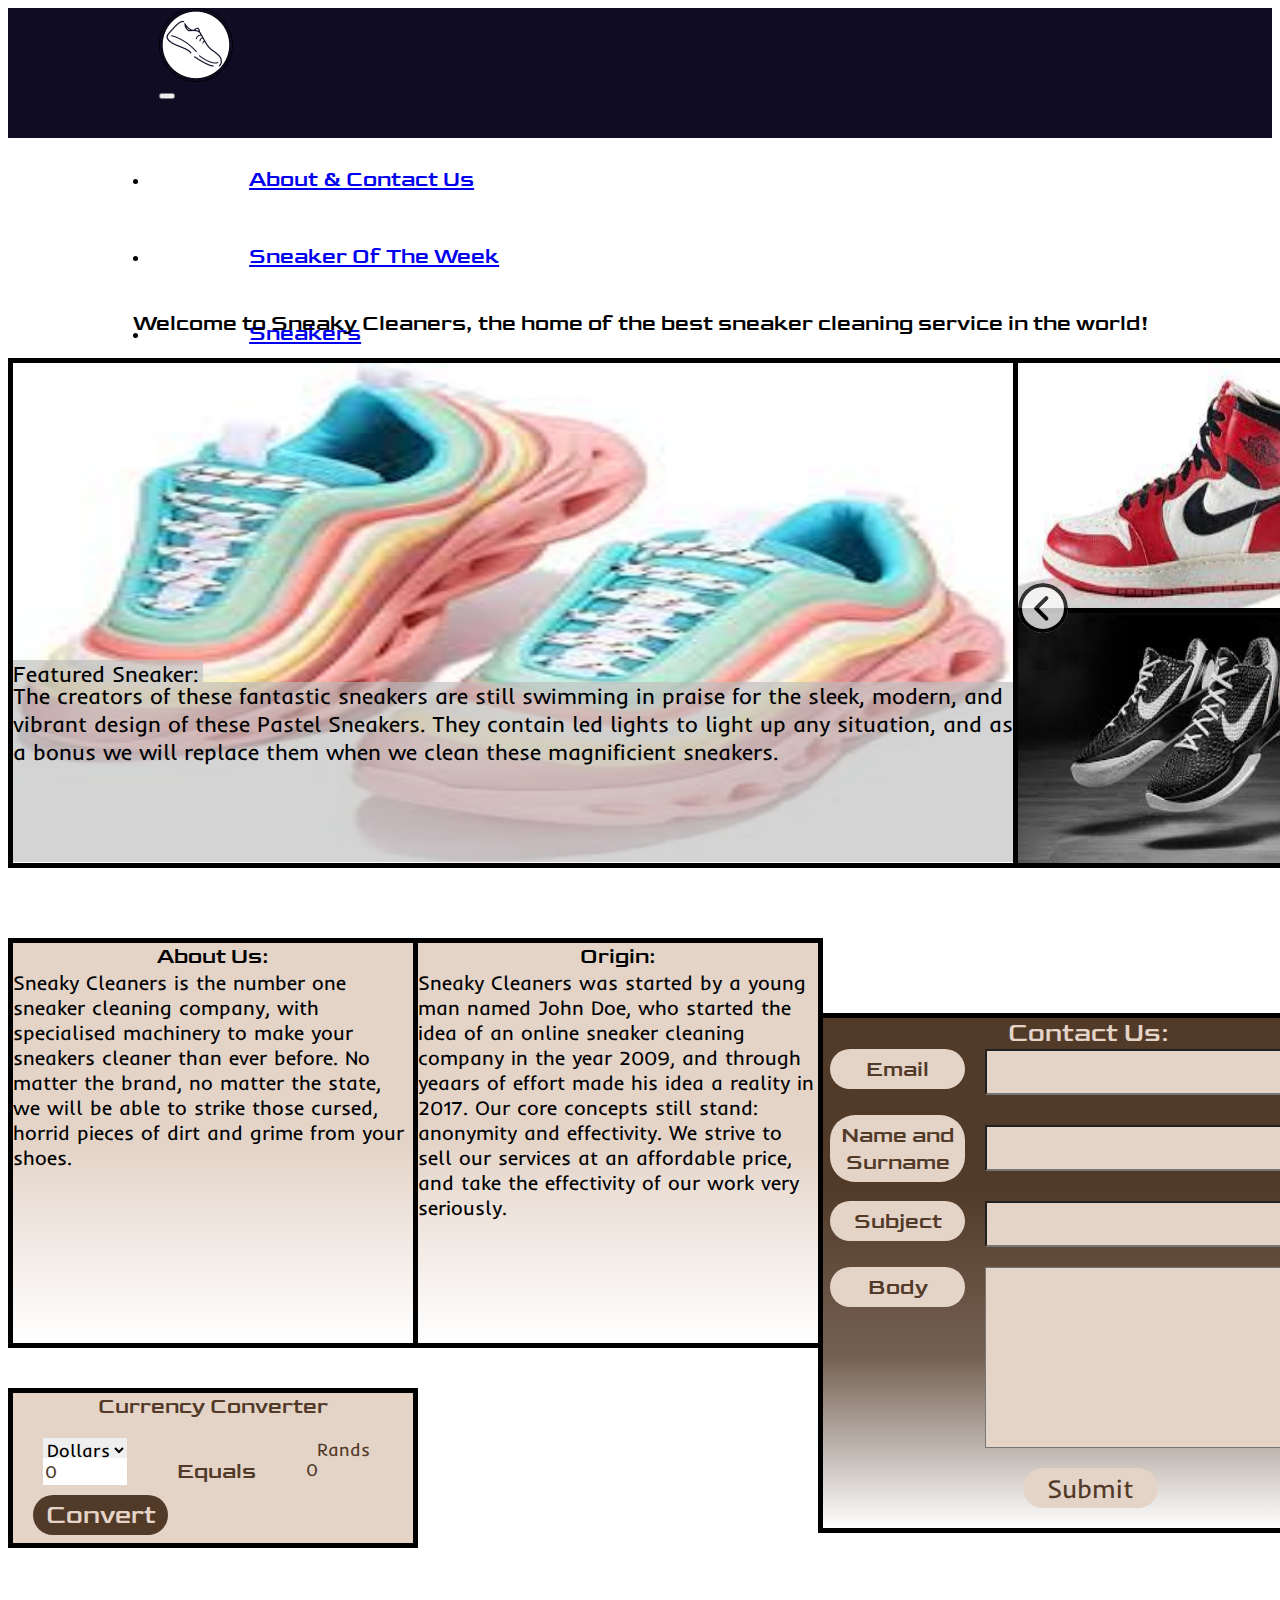
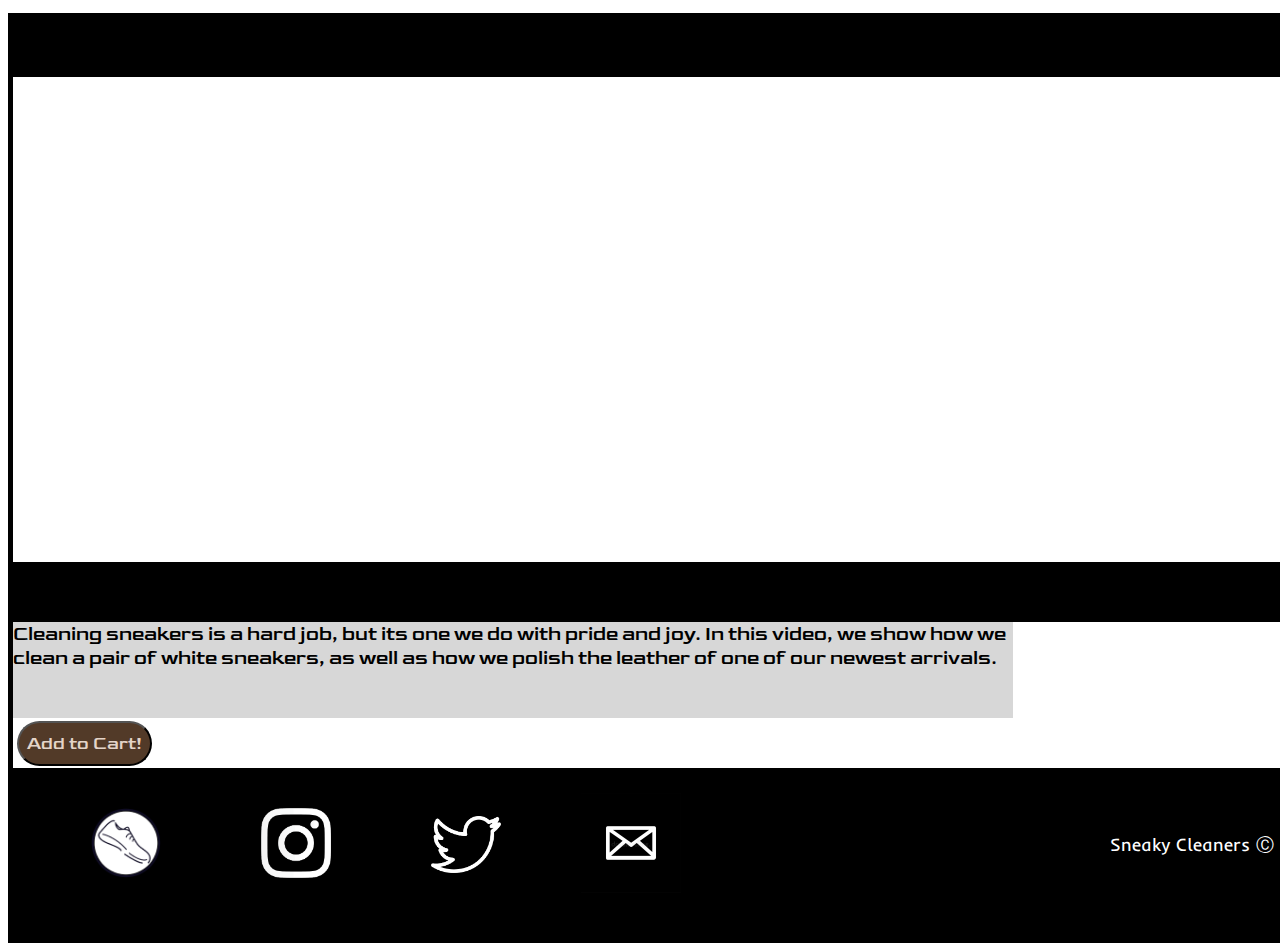
<file: NicoVanWyk_221179_DV100_T1_Final_Project/root/index.html>
<!DOCTYPE html>
<html lang="en">

<head>

    <!-- Meta Data -->
    <meta author: Nico van Wyk>
    <meta studentnumber: 221179>
    <meta subject: DV100>
    <meta lecturer: Tsungai Katsuro>

    <meta charset="UTF-8">
    <meta http-equiv="X-UA-Compatible" content="IE=edge">
    <meta name="viewport" content="width=device-width, initial-scale=1.0">
    <title>Final Deliverable - Nico van Wyk - Year 1 Term 2</title>

    <!-- CSS Link -->
    <link rel="stylesheet" href="../css/main.css">

    <!-- Bootstrap Link -->
    <link href="https://cdn.jsdelivr.net/npm/bootstrap@5.0.2/dist/css/bootstrap.min.css" rel="stylesheet"
        integrity="sha384-EVSTQN3/azprG1Anm3QDgpJLIm9Nao0Yz1ztcQTwFspd3yD65VohhpuuCOmLASjC" crossorigin="anonymous">

    <!-- PLEASE NOTE: To maintain the initial integrity of the assignment, jQuery will not be used. -->
    <!-- javaScript Link -->
    <script src="../js/index.js"></script>

    <!-- Font Links -->
    <link rel="preconnect" href="https://fonts.googleapis.com">
    <link rel="preconnect" href="https://fonts.gstatic.com" crossorigin>
    <link href="https://fonts.googleapis.com/css2?family=Goldman:wght@400;700&family=Inder&display=swap"
        rel="stylesheet">

</head>

<body onload="HomeLoad(); CurrencyChange()">

    <!-- Navbar -->
    <nav class="navbar fixed-top navbar-expand-lg navbar-dark w-100 navbar_bg">
        <div class="container-fluid">
            <a class="navbar-brand" href="index.html" style="margin-right: 50px;">
                <div class="nav_image"></div>
            </a>

            <button class="navbar-toggler" type="button" data-bs-toggle="collapse" data-bs-target="#navbarNav"
                aria-controls="navbarNav" aria-expanded="false" aria-label="Toggle navigation">
                <span class="navbar-toggler-icon"></span>
            </button>

            <div class="collapse navbar-collapse" id="navbarNav">
                <ul class="navbar-nav">
                    <li class="nav-item nav_li_padding">
                        <a class="nav-link goldman font_22 active" href="index.html#about">About & Contact Us</a>
                    </li>
                    <li class="nav-item nav_li_padding">
                        <a class="nav-link goldman font_22" aria-current="page" href="index.html#sotw">Sneaker Of The
                            Week</a>
                    </li>
                    <li class="nav-item nav_li_padding">
                        <a class="nav-link goldman font_22 active" href="sneakers.html">Sneakers</a>
                    </li>
                    <li class="nav-item nav_li_padding">
                        <a class="nav-link goldman font_22 active" aria-current="page" href="checkout.html">Checkout</a>
                    </li>
                    <li class="nav-item nav_li_img_padding">
                        <a class="nav-link goldman font_22 active" href="checkout.html">
                            <div class="cart"></div>
                        </a>
                    </li>
                </ul>
            </div>
        </div>
    </nav>

    <!-- script that allows the navbar toggle to access the dropdown menu -->
    <script src="https://cdn.jsdelivr.net/npm/bootstrap@5.0.0-beta1/dist/js/bootstrap.bundle.min.js"
        integrity="sha384-ygbV9kiqUc6oa4msXn9868pTtWMgiQaeYH7/t7LECLbyPA2x65Kgf80OJFdroafW"
        crossorigin="anonymous"></script>

    <!-- Background div surrounding all content divs to provide a consistent background -->
    <!-- Welcome Message -->
    <div id="welcome-message">
        <p class="goldman font_22">Welcome to Sneaky Cleaners, the home of the best sneaker cleaning service in
            the world!</p>
    </div>
    
    <!-- Featured Sneaker -->
    <div id="featured-sneaker">

        <!-- Header Image and Header Info -->
        <div id="header" onmouseenter="HeaderEnter()" onmouseleave="HeaderLeave()">
            <img src="" id="header-img" onclick="AddToCart(this.id)">
            <div id="featured-sneaker-title" class="inder font_22"> Featured Sneaker:</div>

            <div id="header-info" class="inder font_22">
                Lorem ipsum dolor sit amet, consectetur adipisicing elit. Laboriosam tenetur labore temporibus
                possimus illum aut eaque fuga. Nam, modi, voluptatum minima quas neque et doloribus labore
                voluptatibus eveniet facere laborum.
            </div>
        </div>

        <!-- Rotating Featured Sneakers -->
        <div id="rotator" class="right">

            <!-- Rotator 1 -->
            <div class="featured-sneaker-rotator">

                <img src="" id="f-s-rotator1" class="featured-sneaker-img border">
                <div id="f-s-rotator1-text" class="sneaker-rotator-info inder font_20"></div>

            </div>

            <!-- Rotator controls -->
            <div id="previous-img" onclick="PreviousImg()"></div>
            <div id="next-img" onclick="NextImg()"></div>

            <!-- Rotator 2 -->
            <div class="featured-sneaker-rotator">

                <img id="f-s-rotator2" style="border-bottom: 5px solid black;" class="featured-sneaker-img border"
                    src="">

                <div id="f-s-rotator2-text" class="sneaker-rotator-info inder font_20"></div>

            </div>
        </div>
    </div>

    <!-- About And Contact Us Section containing currency converter as well-->
    <div id="about">

        <!-- About and origins-->
        <div id="about-and-origins-row">

            <!-- About us -->
            <div id="about-us" class="left">
                <div class="goldman font_22" style="text-align: center;">About Us:</div>

                <div class="inder font_20">
                    Sneaky Cleaners is the number one sneaker cleaning company, with specialised machinery to make
                    your sneakers cleaner than ever before. No matter the brand, no matter the state, we will be
                    able to strike those cursed, horrid pieces of dirt and grime from your shoes.
                </div>
            </div>

            <!-- Origins -->
            <div id="origin" class="left">
                <div class="goldman font_22" style="text-align: center;">Origin:</div>

                <div class="inder font_20">
                    Sneaky Cleaners was started by a young man named John Doe, who started the idea of an online
                    sneaker cleaning company in the year 2009, and through yeaars of effort made his idea a reality
                    in 2017. Our core concepts still stand: anonymity and effectivity. We strive to sell our
                    services at an affordable price, and take the effectivity of our work very seriously.
                </div>
            </div>

            <!-- Contact Us Form -->
            <div id="contact-us" class="left">

                <!-- Title -->
                <div class="goldman beige font_26" style="text-align: center;">Contact Us:</div>

                <!-- Inputs -->
                <div id="contact-form">
                    <form action="">

                        <div id="input-row-1">
                            <div class="contact-label goldman font_22 brown left">Email</div>

                            <input type="text" name="email-input" id="email" class="left goldman font_22 brown">
                        </div>

                        <div id="input-row-2">
                            <div class="contact-label-large goldman font_22 brown left">Name and Surname</div>

                            <input type="text" name="name-input" id="name" class="left goldman font_22 brown">
                        </div>

                        <div id="input-row-3">
                            <div class="contact-label goldman font_22 brown left">Subject</div>

                            <input type="text" name="subject-input" id="subject" class="left goldman font_22 brown">
                        </div>

                        <div id="input-row-4">
                            <div class="contact-label goldman font_22 brown left">Body</div>

                            <textarea name="body-input" id="body" cols="30" rows="10"
                                class="left goldman font_22 brown"></textarea>
                        </div>

                    </form>

                    <!-- Button to submit contact form -->
                    <button type="submit" id="contact-submit" class="inder brown font_26"
                        onclick="submit()">Submit</button>

                </div>
            </div>
        </div>

        <!-- Currency Converter -->
        <div id="currency-converter" class="left">

            <!-- Title -->
            <div class="goldman font_22 brown" style="text-align: center;">
                Currency Converter
            </div>

            <br>

            <!-- Input -->
            <div id="converter-label-input" class="left">
                <div id="converter-input-label">
                    <select name="Currency" id="currency-filter" class="inder font_18" onchange="CurrencyChange()">

                        <option value="0"> Dollars </option>
                        <option value="1"> Rands </option>

                    </select>
                </div>

                <div>
                    <input type="number" name="dollar-input" id="converter-input" class="inder brown" value="0">
                </div>
            </div>

            <div class="left" style="margin-left: 50px; margin-right: 20px; padding-top: 20px;">
                <label class="goldman font_22 brown"> Equals </label>
            </div>

            <!-- Output -->
            <div id="converter-label-output" class="left">

                <div id="converter-label">
                    <label class="inder brown font_18" id="converter-label-js"> Rands </label>
                </div>

                <div>
                    <label id="converter-output" class="inder brown font_18"> 0 </label>
                </div>

            </div>

            <!-- Button to convert -->
            <button type="submit" id="converter-submit" class="goldman beige font_26" onclick="convert()">

                Convert

            </button>

        </div>
    </div>

    <!-- Featured Sneaker Cleaning Video -->

    <div id="sotw">

        <!-- Video -->
        <div id="video">
            <iframe width="1360" height="600" src="https://www.youtube.com/embed/plijXdDS-g4"
                title="YouTube video player" frameborder="0"
                allow="accelerometer; autoplay; clipboard-write; encrypted-media; gyroscope; picture-in-picture"
                allowfullscreen>
            </iframe>
        </div>

        <!-- Borders -->
        <div id="border-bottom"></div>
        <div id="border-top"></div>

        <!-- Description -->
        <div class="goldman font_20" id="sotw-info">
            Cleaning sneakers is a hard job, but its one we do with pride and joy. In this video, we show how we
            clean a pair of white sneakers, as well as how we polish the leather of one of our newest arrivals.
        </div>

        <!-- Button to add to cart -->
        <button type="submit" class="goldman beige font_18" id="sotw-button" onclick="SOTWCart()"> Add to
            Cart! </button>

    </div>

    <!-- Footer with contact links -->
    <div class="footer">
        <div class="logo_footer left">
            <img src="../Assets/ExampleDesign/Logo/Logo.png" class="logo" style="background-color: black;">
        </div>

        <div class="logo_footer left">
            <img src="../Assets/ExampleDesign/Assets/Icons/contact/instagram_logo.jpg" class="logo">
        </div>

        <div class="logo_footer left" style="padding-top: 23px; margin-right: 60px;">
            <img src="../Assets/ExampleDesign/Assets/Icons/contact/twitter-logo.png" class="logo" style="height: 57px;">
        </div>

        <div class="logo_footer left" style="padding-top: 0px;">
            <img src="../Assets/ExampleDesign/Assets/Icons/contact/email.jpg" class="email_logo">
        </div>

        <div class="inder white copyright_info font_18 right">Sneaky Cleaners Ⓒ 2022</div>
    </div>

</body>


</html>
</file>
<file: NicoVanWyk_221179_DV100_T1_Final_Project/css/main.css>
/* Variables */
:root {
    --main: #EEE4E1;
    --secondary: #0F0C24;
    --black: black;
    --white: white;
}

/*Fonts*/
/*--Primary Font*/
.goldman {
    font-family: 'Goldman', sans-serif;
    src: url("../Assets/Goldman,Inder/Goldman/Goldman-Regular.ttf");
}

/*--Secondary Font*/
.inder {
    font-family: 'Inder', sans-serif;
    src: url("../Assets/Goldman,Inder/Inder/Inder-Regular.ttf");
}

/*--Standard Font Sizes*/
.font_18 {
    font-size: 18px;
}

.font_20 {
    font-size: 20px;
}

.font_22 {
    font-size: 22px;
}

.font_24 {
    font-size: 24px;
}

.font_26 {
    font-size: 26px;
}

/*----Colours*/
/*--Main Colours*/
.beige {
    color: #E4D4C8;
}

.brown {
    color: #523A28;
}

/*--Background Colours*/
.yellow {
    color: #FBE85E;
}

.blue {
    color: #32DEF3;
}

.pink {
    color: #F046BD;
}

/*--Other Colours*/
.white {
    color: white;
}

/*----Universal Styling*/
.right {
    float: right;
}

.left {
    float: left;
}

.bg-gradient {
    padding-left: 50px;

    background-image: linear-gradient(rgba(251, 232, 94, 1), rgba(251, 232, 94, 0.3), rgba(50, 222, 243, 0.3), rgba(50, 222, 243, 1), rgba(50, 222, 243, 0.3), rgba(240, 70, 189, 0.3), rgba(240, 70, 189, 1), rgba(240, 70, 189, 0.3));
}

/*--Default tag styling*/
a:hover {
    color: rgba(228, 212, 200, 0.5);
}

/* All pages layout */
/* --Navbar */
.navbar {
    padding-top: 0% !important;
    padding-bottom: 0% !important;

    height: 130px;
}

/* ----Navbar background */
.navbar_bg {
    background-color: var(--secondary);

    transition: 0.5s ease;

    padding-left: 8%;
    padding-right: 8%;
}

/* ----This is for the logo, as well as its hover to change colours */
.nav_image {
    width: 74px;
    height: 74px;

    margin-left: 50px;

    background-image: url("../Assets/ExampleDesign/Logo/Logo.png");

    background-position: center;
    background-repeat: no-repeat;
    background-size: cover;
    position: relative;
}

/* ----Navbar items */
.nav_li_padding {
    padding-top: 50px !important;
}

.nav_li_img_padding {
    padding-top: 40px !important;
}

.nav-link {
    /* ----Bootstrap Styling */
    height: 100px;
    width: auto;

    padding-top: 34px;
    padding-left: 100px;

    margin-right: 40px;
}

.cart {
    height: 60px;
    width: 60px;

    background-image: url("../Assets/ExampleDesign/Icons/cart.png");
    background-repeat: no-repeat;

    background-size: cover;
}

.logo {
    height: 70px;
    width: 70px;

    background-color: #523A28;
}

/* Footer */
.footer {
    height: 130px;
    width: 100%;

    background-color: black;

    padding: 20px;
    padding-left: 5%;
    padding-right: 5%;
}

.logo_footer {
    height: 70px;
    width: 70px;

    padding-left: 20px;
    padding-top: 15px;

    margin-right: 80px;
}

.email_logo {
    height: 100px;
    width: 100px;
}

.copyright_info {
    padding-top: 40px;
    padding-right: 10px;
}

/*----Page 1 */
#welcome-message {
    height: 70px;
    width: 100%;

    text-align: center;

    padding-top: 20px;

    margin-top: 130px;
}

/*--Featured Sneaker */
#featured-sneaker {
    width: 1360px;
    height: 500px;
}

#featured-sneaker-title {
    height: 22px;
    width: 190px;

    margin-top: -207px;

    position: absolute;

    background-color: rgba(189, 189, 189, 0.65);
}

#header {
    width: 1000px;
    height: 500px;

    background-position: center;
    background-repeat: no-repeat;
    background-size: cover;

    position: relative;

    border: 5px solid black;
}

#header-info {
    width: 1000px;
    height: 180px;

    margin-top: -185px;

    position: absolute;

    background-color: rgba(189, 189, 189, 0.65);
}

#header-img {
    width: 1000px;
    height: 500px;

    background-position: center;
    background-repeat: no-repeat;
    background-size: cover;

    position: relative;
}

#header-img:hover {
    filter: brightness(50%);
}

/*--Featured Sneaker Rotators */

.featured-sneaker-rotator {
    width: 360px;
    height: 250px;
}

.sneaker-rotator-info {
    height: 125px;
    width: 350px;

    background-color: rgba(189, 189, 189);

    opacity: 0;
    transition: .5s ease;

    margin-left: 10px;
    margin-top: -135px;
}

.featured-sneaker-rotator:hover .sneaker-rotator-info {
    opacity: 0.8;
}

.border {
    border-top: 5px solid black;
    border-right: 5px solid black;
}

.featured-sneaker-img {
    width: 360px;
    height: 250px;
}

#next-img {
    width: 50px;
    height: 50px;

    position: absolute;

    margin-left: 310px;
    margin-top: -25px;

    border-radius: 45px;

    opacity: 0.75;

    background-color: white;
    background-image: url("../Assets/ExampleDesign/Assets/Icons/Other/right_arrow_icon.svg");
}

#previous-img {
    width: 50px;
    height: 50px;

    position: absolute;

    margin-left: 10px;
    margin-top: -25px;

    border-radius: 45px;

    opacity: 0.75;

    background-color: white;
    background-image: url("../Assets/ExampleDesign/Assets/Icons/Other/left_arrow_icon.svg");
}

#rotator {
    width: 360px;
    height: 500px;

    margin-top: -510px;
}


/*--About Us and Contact Us */

.contact-label {
    height: 33px;
    width: 135px;

    margin-left: 7px;
    padding-top: 7px;

    background-color: #E4D4C8;
    border-radius: 45px;

    text-align: center;
}

.contact-label-large {
    height: 60px;
    width: 135px;

    margin-left: 7px;
    padding-top: 7px;

    background-color: #E4D4C8;
    border-radius: 25px;

    text-align: center;
}

#about {
    margin-top: 80px;

    height: 595px;
    width: 1360px;
}

#about-us {
    height: 400px;
    width: 400px;

    background-image: linear-gradient(rgba(228, 212, 200, 1), rgba(228, 212, 200, 1), rgba(228, 212, 200, 0));

    border: 5px solid black;
}

#origin {
    height: 400px;
    width: 400px;

    background-image: linear-gradient(rgba(228, 212, 200, 1), rgba(228, 212, 200, 1), rgba(228, 212, 200, 0));

    border-top: 5px solid black;
    border-right: 5px solid black;
    border-bottom: 5px solid black;
}

#contact-us {
    height: 510px;
    width: 530px;

    margin-top: 75px;
    margin-left: -5px;

    background-image: linear-gradient(rgba(82, 58, 40, 1), rgba(82, 58, 40, 01), rgba(82, 58, 40, 0.8), rgba(82, 58, 40, 0));

    border: 5px solid black;
}

#contact-form {
    height: 480px;
    width: 530px;
}

#email {
    height: 40px;
    width: 350px;

    margin-left: 20px;
    margin-bottom: 20px;

    background-color: #E4D4C8;
}

#name {
    height: 40px;
    width: 350px;

    margin-left: 20px;
    margin-top: 10px;
    margin-bottom: 30px;

    background-color: #E4D4C8;
}

#subject {
    height: 40px;
    width: 350px;

    margin-left: 20px;
    margin-bottom: 20px;

    background-color: #E4D4C8;
}

#body {
    height: 175px;
    width: 350px;

    margin-left: 20px;

    background-color: #E4D4C8;
}

#contact-submit {
    height: 40px;
    width: 135px;

    border-radius: 45px;
    border: 0px;

    background-color: #E4D4C8;

    margin-top: 20px;
    margin-left: 200px;
}

/*--Currency Converter */

#currency-converter {
    height: 150px;
    width: 400px;

    margin-top: -145px;

    background-color: #E4D4C8;

    border: 5px solid black;
}

#currency-filter {
    height: 25px;
    width: 84px;

    font-size: 18px;

    border: 0px;
}

#converter-input {
    height: 25px;
    width: 80px;

    font-size: 18px;

    border: 0px;
}

#converter-input-label {
    height: 20px;
    width: 75px;

    text-align: center;
}

#converter-label-input {
    margin-left: 30px;
}

#converter-output {
    height: 25px;
    width: 95px;

    border: 0px;
}

#converter-label {
    height: 20px;
    width: 75px;

    text-align: center;
}

#converter-label-output {
    margin-left: 30px;
}

#converter-submit {
    height: 40px;
    width: 135px;

    border-radius: 45px;
    border: 0px;

    background-color: #523A28;

    margin-top: 10px;
    margin-left: 20px;
}


/*--Sneaker of the Week */

#sotw {
    height: 750px;
    width: 1360px;

    margin-top: 80px;

    border: 5px solid black;
}

#sotw-button {
    height: 45px;
    width: 135px;

    border-radius: 45px;

    background-color: #523A28;

    margin-top: 3px;
    margin-left: 4px;
}

#sotw-info {
    height: 96px;
    width: 1000px;

    margin-top: 545px;

    background-color: rgba(189, 189, 189, 0.6);
}

#elements {
    position: relative;
}

#video {
    position: relative;
}

#border-top {
    height: 60px;
    width: 1360px;

    margin-top: -605px;

    background-color: black;

    position: relative;
}

#border-bottom {
    height: 60px;
    width: 1360px;

    margin-top: -60px;

    background-color: black;

    position: relative;
}




/*----Page 2*/

/*--Navbar Differeces*/

#filters {
    height: 45px;
    width: 150px;

    text-align: center;

    background-color: #E4D4C8;
}

#filters-box {
    padding-left: 100px;
    padding-top: 25px;
}

#search-bar {
    height: 45px;
    width: 290px;

    border-top-left-radius: 45px;
    border-bottom-left-radius: 45px;

    margin-top: -7px;
    margin-right: 30px;

    padding-left: 10px;

    background-color: lightgray;
    border: 0px solid black;
}

/*--Carousel*/

.carousel-img {
    height: 250px;
    width: 300px;

    padding-right: 20px;
    padding-top: 50px;
}

.carousel-img-constraints {
    height: 250px;
    width: 300px;
}

.carousel-info {
    height: 125px;
    width: 295px;

    background-color: rgba(189, 189, 189, 0.7);

    margin-top: -129px;

    padding-left: 5px;

    position: relative;
}

#carousel {
    width: 1360px;

    background-color: lavender;
}

/*--Select Random Sneaker*/

#random-button {
    height: 50px;
    width: 150px;

    margin-top: 45px;

    background-color: #523A28;

    border-radius: 45px;
}

#random-img {
    height: 250px;
    width: 520px;

    padding-right: 20px;
    padding-top: 50px;
}

#random-info {
    height: 250px;
    width: 210px;

    padding-left: 5px;
    padding-right: 5px;

    background-color: rgba(120, 120, 120, 0.5);
}


/*--Highest and Lowest Priced Sneakers*/

.priced-title {
    width: 300px;
    height: 23px;

    background-color: rgba(120, 120, 120, 0.7);

    margin-top: -404px;

    padding-top: 2px;
    padding-left: 5px;

    position: absolute;
}

.priced-info {
    width: 495px;
    height: 120px;

    background-color: rgba(120, 120, 120, 0.7);

    margin-top: -124px;
    padding-left: 5px;

    position: absolute;
}

#priced-sneakers {
    width: 1150px;
    height: 400px;

    margin-top: 45px;
}

#high-price {
    width: 500px;
    height: 400px;

    background-color: #E4D4C8;
}

#low-price {
    width: 500px;
    height: 400px;

    background-color: #E4D4C8;
}


/*--Form to Add Item to Checkout*/

.checkout-adder-input {
    height: 25px;
    width: 305px;

    background-color: #E4D4C8;

    border: 0px solid black;

    margin-top: 10px;
    margin-bottom: 10px;
}

#checkout-adder {
    height: 410px;
    width: 340px;

    background-image: linear-gradient(rgb(82, 58, 40, 1), rgb(82, 58, 40, 0.8), rgb(82, 58, 40, 0.3));

    margin-top: 45px;

    text-align: center;
}

#sneaker-type {
    height: 30px;
    width: 305px;

    background-color: #E4D4C8;

    border: 0px solid black;

    margin-top: 10px;
    margin-bottom: 20px;
}

#address {
    height: 135px;
    width: 305px;

    background-color: #E4D4C8;
}

#adder-submit {
    height: 35px;
    width: 135px;

    margin-top: -50px;
    margin-left: 100px;

    position: absolute;

    border-radius: 45px;
    border: 0px solid black;

    background-color: #E4D4C8;
}


/*----Page 3*/

/*--Background Change*/

#bg-gradient-checkout {
    padding-left: 250px;
    padding-top: 45px;

    background-image: linear-gradient(rgba(228, 212, 200, 1), rgba(228, 212, 200, 0.7), rgba(82, 58, 41, 0.7), rgba(82, 58, 41, 1));
}

/*--Checkout Form*/

.checkout-item {
    height: 150px;
    width: 400px;

    border: 5px solid black;

    margin-left: -5px;
    margin-top: -7px;
}

.checkout-img {
    height: 150px;
    width: 200px;

    border: 5px solid black;
    border-left: 0px solid black;
    border-right: 0px solid black;

    margin-right: 5px;
    margin-top: -7px;
}

.checkout-img-constraints {
    height: 150px;
    width: 195px;

    margin-left: -5px;
}

.price {
    height: 25px;
    width: 90px;

    background-color: rgba(128, 128, 128, 0.6);

    position: absolute;

    margin-top: -33px;
    margin-left: 105px
}

.days-to-clean {
    height: 25px;
    width: 80px;

    background-color: rgba(128, 128, 128, 0.6);

    position: absolute;

    margin-top: -33px;
    margin-left: 25px;
}

.checkout-item-title {
    height: 25px;
    width: 350px;

    text-align: left;
}

.checkout-item-body {
    height: 25px;
    width: 350px;

    text-align: left;
}

#checkout-form {
    height: 500px;
    width: 600px;

    border: 5px solid black;

    background-color: rgba(128, 128, 128, 0.3);

    font-size: 28px;
    text-align: center;
}

#cart-submit {
    height: 75px;
    width: 600px;

    background-color: rgba(128, 128, 128, 0.3);

    border: 5px solid black;
}

#checkout-submit {
    height: 45px;
    width: 145px;

    margin-left: 240px;
    margin-top: 20px;

    border-radius: 45px;
    border: 4px solid black;

    background-color: lightgray;
}

#checkout-up {
    width: 35px;
    height: 35px;

    margin-left: 565px;
    margin-top: -78px;

    border-radius: 45px;

    opacity: 1;

    background-color: white;
}

#checkout-up-img {
    height: 35px;
    width: 35px;

    transform: rotate(270deg);
}

#checkout-down {
    width: 35px;
    height: 35px;

    margin-left: 565px;
    margin-top: 1px;

    border-radius: 45px;

    opacity: 1;

    background-color: white;
}

#checkout-down-img {
    height: 35px;
    width: 35px;

    transform: rotate(90deg);
}

#checkout-full {
    height: 600px;
    width: 600px;
}

/*--Discount Form*/

.discount-text {
    height: 50px;
    width: 320px;

    text-align: center;
}

#discount-page {
    height: 320px;
    width: 320px;

    background-color: rgba(128, 128, 128, 0.3);

    border: 5px solid black;

    margin-left: 100px;
}

#discount-enter {
    height: 60px;
    width: 320px;

    text-align: center;

    margin-top: 80px;
}

#discount-input {
    height: 22px;
    width: 245px;

    background-color: lightgray;

    border: 3.5px solid black;
}
</file>
